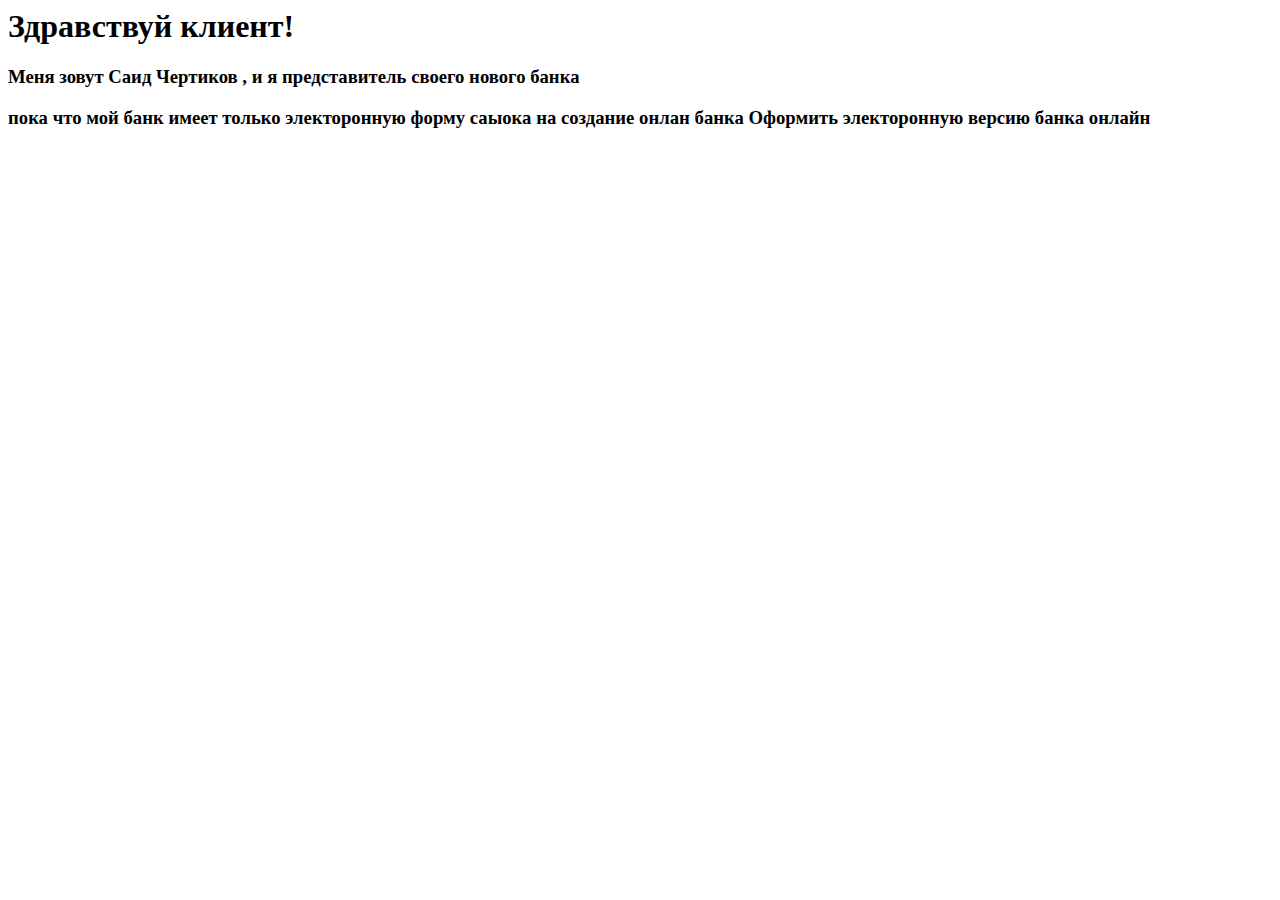
<file: Saidchertilabank.html>
<head></head>
<body>
  <h1>Здравствуй клиент!</h1>
  <h3>Меня зовут Саид Чертиков , и я представитель своего нового банка</h3>
  <h3>пока что мой банк имеет только электоронную форму саыока на создание онлан банка <a herf="https://t.me/beli_offical">Оформить электоронную версию банка онлайн</a> </h3>
</body>
</file>
